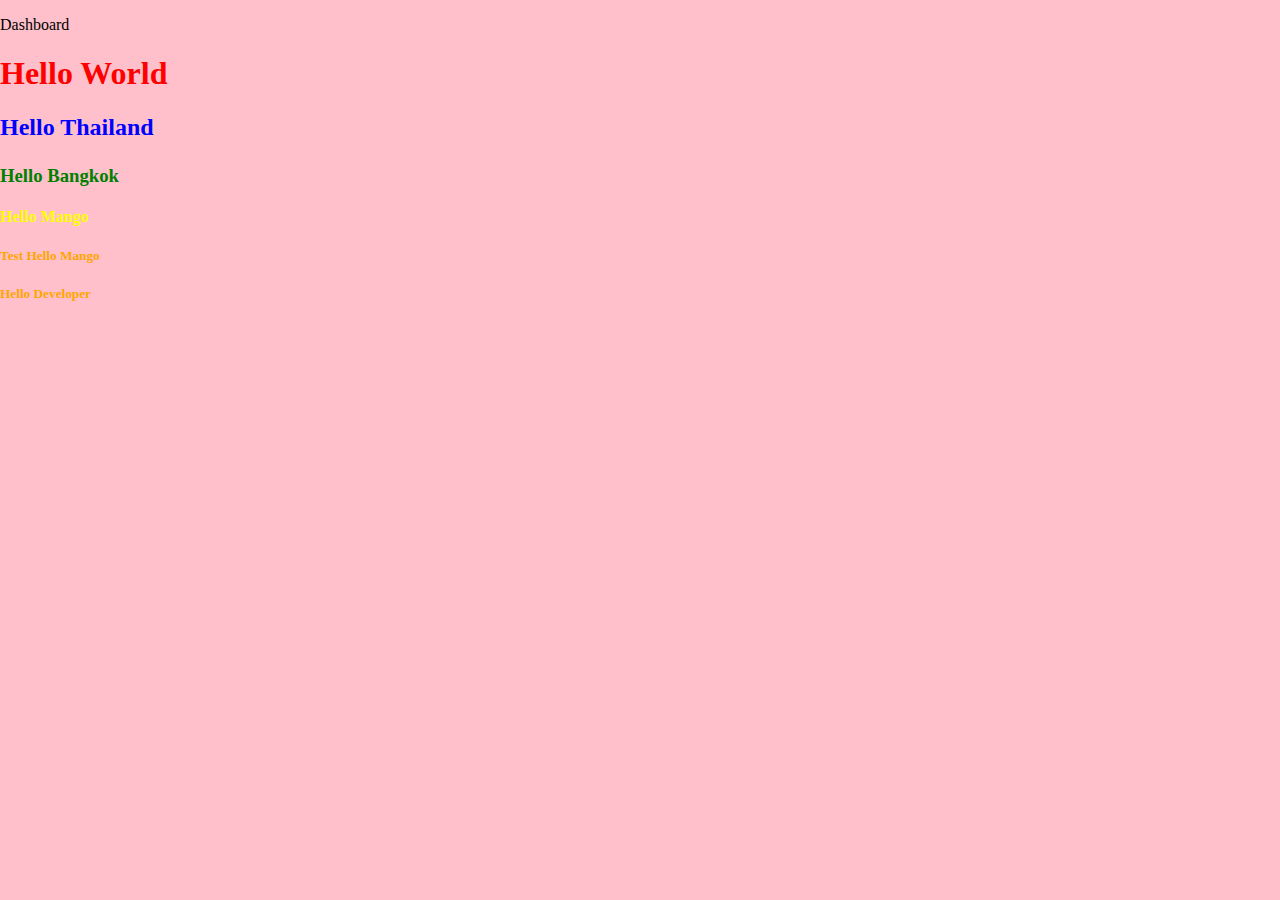
<file: index.html>
<!DOCTYPE html>
<html>
<head>
  <link rel="stylesheet" href="styles.css">
</head>
<body>
    <div>
        <p>Dashboard</p>
    </div>
    <div>
        <h1>Hello World</h1>
        <h2>Hello Thailand</p>
        <h3>Hello Bangkok</h3>
        <h4>Hello Mango</h4>
        <h5>Test Hello Mango</h5>
        <h5>Hello Developer</h5>
    </div>
</body>
</html>
</file>
<file: styles.css>
body{
    background-color: pink;
    margin: 0;
    padding: 0;
}
h1{
    color: red;
}
h2{
    color: blue;
}
h3{
    color: green;
}
h4{
    color: yellow;
}
h5{
    color: orange;
}
</file>
